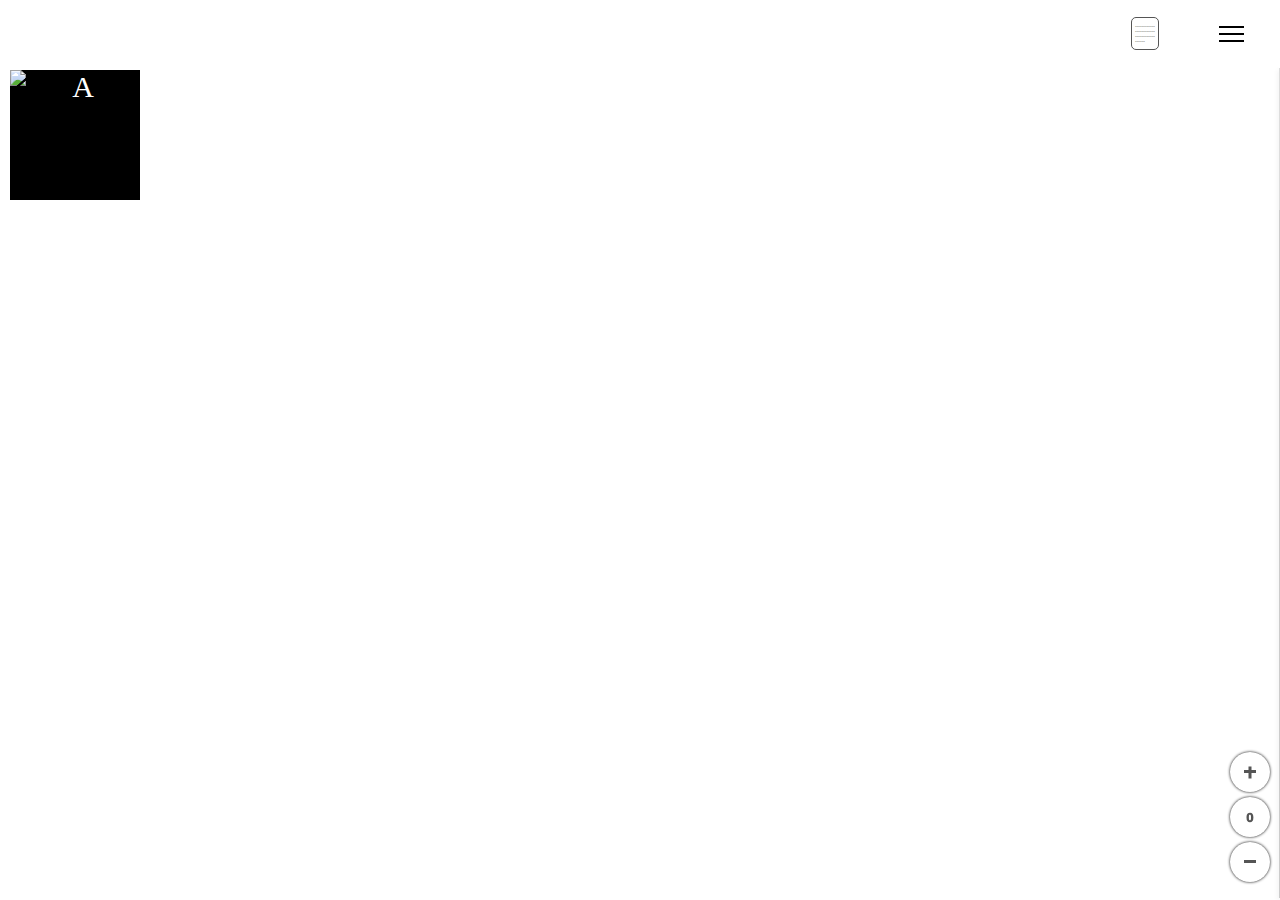
<file: index.html>
<!DOCTYPE html>
<html lang="en">
    <head>
        <meta charset="UTF-8">
        <title>index</title>
        <meta name="viewport" content="width=device-width, initial-scale=1.0">
        <!-- <link rel="stylesheet" href="css/index.css"> -->
        <link rel="stylesheet" href="css/index.css">
        <script src="js/md5.js"></script>
        <script src="js/main.js"></script> 
    </head>
<body>
    <div class="nav">
        <div class="mn-tp-out">
            <div id="menu-btn" onclick="menu_clicked(this)">
                <span></span>
                <span></span>
                <span></span>
            </div>
        </div>
        <div class="nf-tp-out">
            <div id="notif-btn" onclick="notice_clicked()">
                ------------ ------------ ------------ ------
            </div>
            <div id="n-status">
                !
            </div>
        </div>
    </div>
    <div id="menu-contents">
        <button onclick="popUpOpen(type='share_option')" class="main-push" title="Upload all new changes">Save</button>
        <button onclick="delete_clicked()" class="main-push" title="Delete">Delete</button>
        <button class="main-push" onclick="clone_clicked()">clone</button>
    </div>
    <div class="notif-outer">
        <div id="notif-cont">
            <div class="tabs">
                <button id="action_tab" class="active_tab" onclick="action_tab()">Actions</button>
                <button id="notif_tab" onclick="notif_tab()">Notifications</button>
            </div>
            <div id="main-action-cont"></div>
            <div id="main-notif-cont"></div>
        </div>
    </div>
    
    <div class="zoom-btns">
        <button id="zoom-in" onclick="zoomIn(this)" title="Zoom-In">
            <span class="minus"></span>
            <span class="minus-ver"></span>
        </button>
        <button id="zoom-reset" onclick="zoomReset(this)" title="Reset zoom">0</button>
        <button id="zoom-out" onclick="zoomOut(this)" title="Zoom-out">
            <span class="minus"></span>
        </button>
    </div>
    <div id="outer-tree">
        <ul id="tree" class="tree">
        </ul>
    </div>
    
    <div id="popup_div">
        <div id="popup_container">
            <button id="pop-close" onclick="popUpClose()" title="Close">&times;</button>       
        </div>
    </div>
    <!--
    <div class='top-load'><div class='load'><div></div></div></div>
    -->
</body>
</html>
</file>
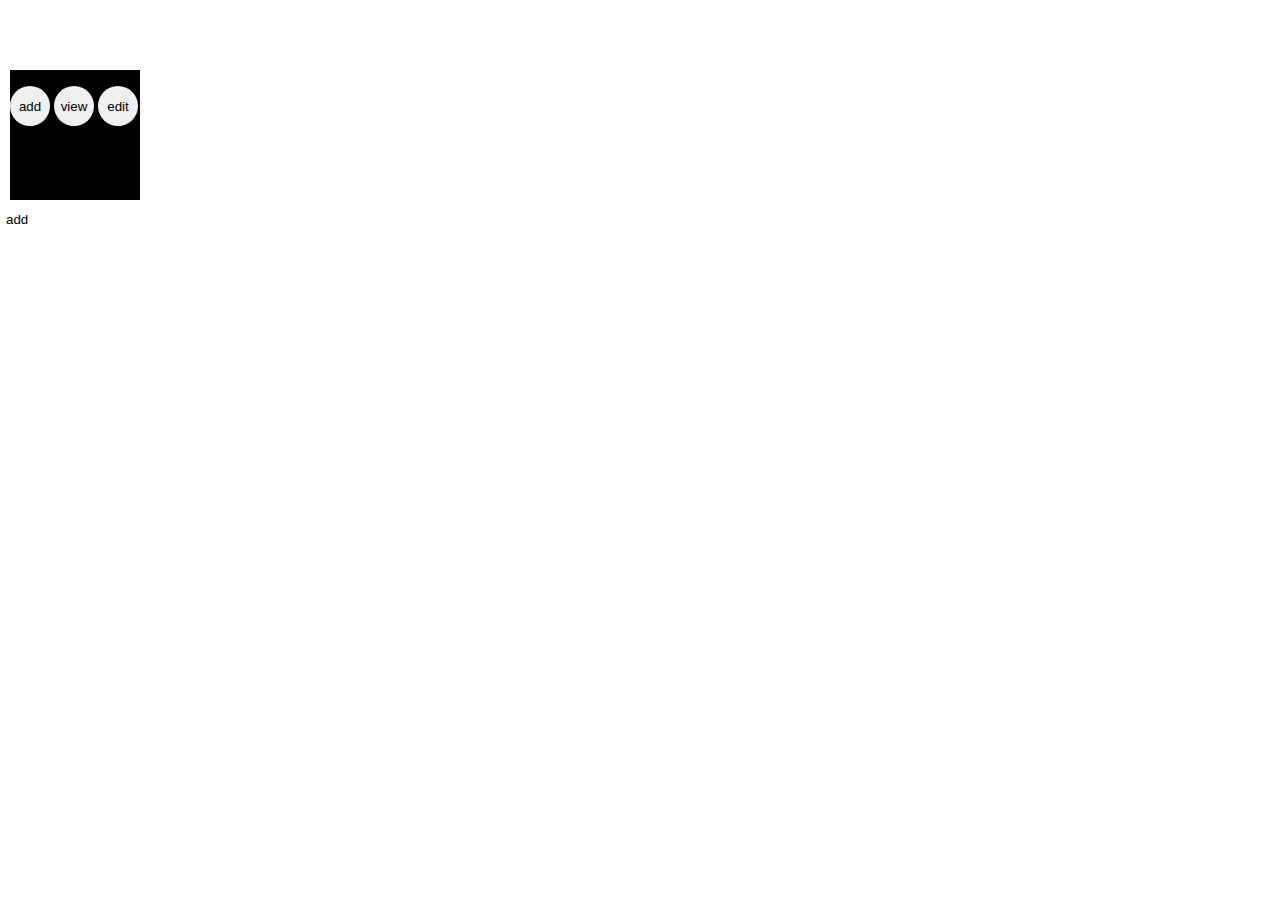
<file: btn_test.html>
<!DOCTYPE html>
<html>
    <head>
        <link rel="stylesheet" href="css/index.css">
        <script>
            i=0;
            j=0;
            function add(branch_id){ 
                document.getElementById('btn_1').onclick=function(){ alert(1); }
                position_add();
                i++;
            }
            function position_add(){
                var element = document.createElement("div");
                element.id="branch"+j;
                element.className="branch";
                element.style.top=j*20+10;
                var button=document.createElement('BUTTON');
                button.innerHTML="add_child";
                button.className="child_button";
                button.style.top=j*20+10;
                button.onclick=function(){
                   add(element.id);
                }
                element.appendChild(button);
                document.getElementById("tree").appendChild(element);
                j++;
            }
        </script>
    </head>
<body>
    <div id="tree" class="tree">
        <div id="branch0" clas="branch">
            <div id="box" class="box">
                <p id="distance_x"></p>
                <p id="distabce_y"></p>
                <button onclick="add()" id="btn_1" class="btn_1">add</button>
                <button onclick="" class="btn_2">view</button>
                <button onclick="" class="btn_3">edit</button>
            </div>
        </div>
    </div>
    <button onclick="add()" class="button_down"> add</button>
</body>
</html>
</file>
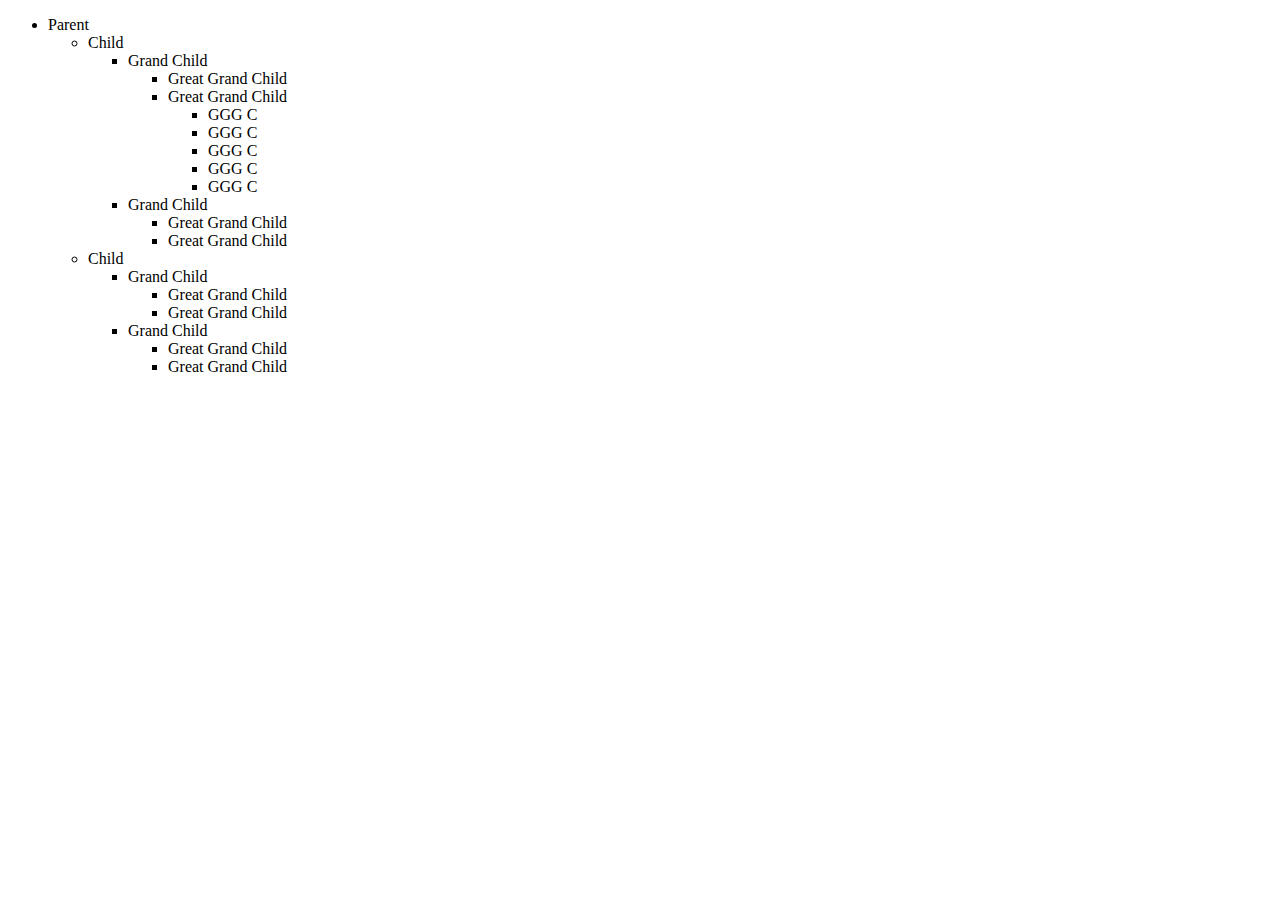
<file: raw_structure.html>
<!DOCTYPE html>
<html lang="en">
<head>
    <meta charset="UTF-8">
    <meta name="viewport" content="width=device-width, initial-scale=1.0">
    <title>Raw Sturcture</title>
</head>
<body>
    <!-- Raw structure of flex tree -->
    <div class="tree">
        <div class="branch">
            <div class="box"></div>
        </div>
        <div class="branch">
            <div class="box"></div>
            <div class="box"></div>
        </div>
        <div class="branch">
            <div class="box"></div>
            <div class="box"></div>
            <div class="box"></div>
            <div class="box"></div>
        </div>
        <div class="branch">
            <div class="box"></div>
            <div class="box"></div>
            <div class="box"></div>
            <div class="box"></div>
            <div class="box"></div>
            <div class="box"></div>
            <div class="box"></div>
            <div class="box"></div>
        </div>
        <div class="branch">
            <div class="box"></div>
            <div class="box"></div>
            <div class="box"></div>
            <div class="box"></div>
            <div class="box"></div>
            <div class="box"></div>
            <div class="box"></div>
            <div class="box"></div>
            <div class="box"></div>
            <div class="box"></div>
            <div class="box"></div>
            <div class="box"></div>
            <div class="box"></div>
            <div class="box"></div>
            <div class="box"></div>
            <div class="box"></div>
        </div>
    </div>


    <!-- Raw structure ul li nested -->
    <ul id="tree">
        <li class="branch"><span class="box" id="a" >Parent</span>
            <ul>
                <li class="branch"><span class="box" id="aa">Child</span>
                    <ul>
                        <li class="branch"><span class="box" id="ab">Grand Child</span>
                            <ul>
                                <li class="branch"><span class="box" id="ac">Great Grand Child</span>
                                </li>
                                <li class="branch"><span class="box" id="ad">Great Grand Child</span>
                                    <ul>
                                        <li class="branch"><span class="box">GGG C</span>
                                        </li>
                                        <li class="branch"><span class="box">GGG C</span>
                                        </li>
                                        <li class="branch"><span class="box">GGG C</span>
                                        </li>
                                        <li class="branch"><span class="box">GGG C</span>
                                        </li>
                                        <li class="branch"><span class="box">GGG C</span>
                                        </li>
                                    </ul>
                                </li>
                            </ul>
                        </li>
                        <li class="branch"><span class="box">Grand Child</span>
                            <ul>
                                <li class="branch"><span class="box">Great Grand Child</span>
                                </li>
                                <li class="branch"><span class="box">Great Grand Child</span>
                                </li>
                            </ul>
                        </li>
                    </ul>
                </li>
                <li class="branch"><span class="box">Child</span>
                    <ul>
                        <li class="branch"><span class="box">Grand Child</span>
                            <ul>
                                <li class="branch"><span class="box">Great Grand Child</span>
                                </li>
                                <li class="branch"><span class="box">Great Grand Child</span>
                                </li>
                            </ul>
                        </li>
                        <li class="branch"><span class="box">Grand Child</span>
                            <ul>
                                <li class="branch"><span class="box">Great Grand Child</span>
                                </li>
                                <li class="branch"><span class="box">Great Grand Child</span>
                                </li>
                            </ul>
                        </li>
                    </ul>
                </li>
            </ul>
        </li>
    </ul>
</body>
</html>
</file>
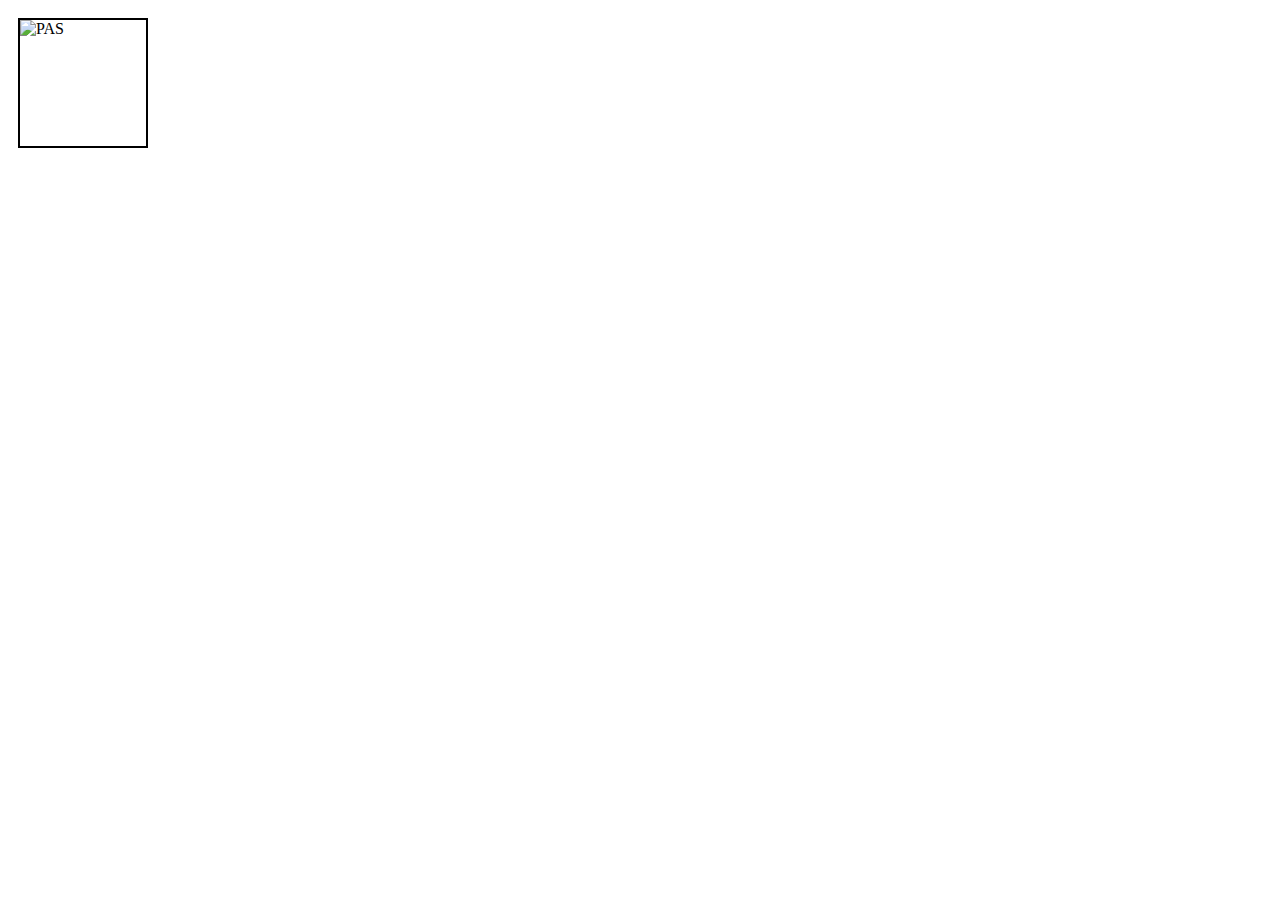
<file: school_tree.html>
<!DOCTYPE html>
<html lang="en">
    <head>
        <meta charset="UTF-8">
        <title>index</title>
        <link rel="stylesheet" href="css/school.css">
        <script src="js/school.js"></script>
        
    </head>
<body>
<p id="top" style="position: fixed;"></p>
    <ul id="tree" class="tree">
        <li id="branch_PAS" class="branch">
            <div id="PAS" class="box">
                <p>
                    <button  class="btn_1" id="btn_PAS_1">Add</button>
                    <button onclick="" class="btn_2" id="btn_PAS_2">View</button>
                    <button onclick="" class="btn_3" id="btn_PAS_3">Edit</button>
                    <img alt="PAS">
                </p>
            </div>
        </li>
    </ul>
    <div id="popup_div">
        <div id="popup_container">
            <button id="pop-close" onclick="popUpClose()" title="Close">&times;</button>       
        </div>
    </div>
</body>
</html>
</file>
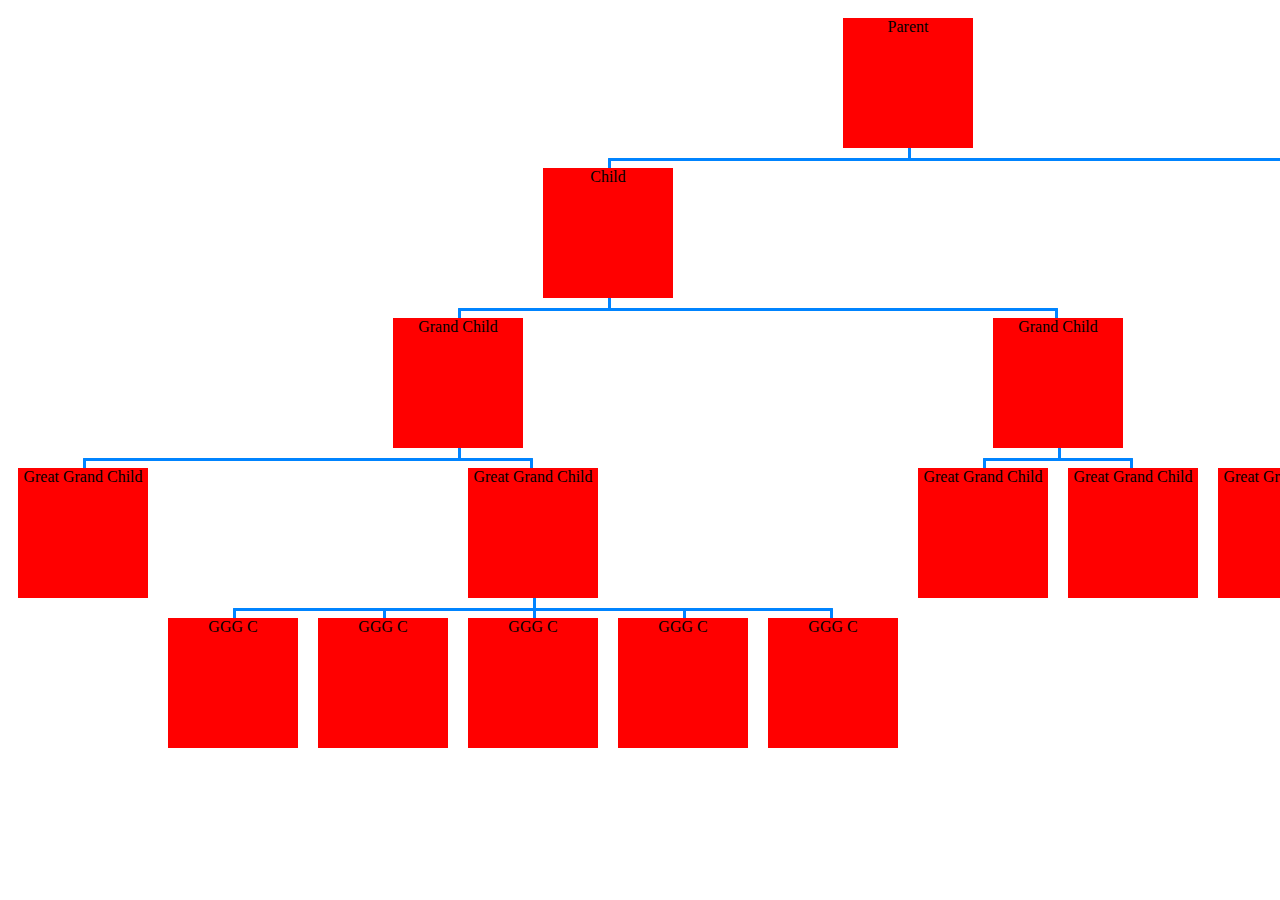
<file: test3.html>
<!DOCTYPE html>
<html lang="en">
<head>
    <meta charset="UTF-8">
    <meta name="viewport" content="width=device-width, initial-scale=1.0">
    <title>Document</title>
    <link rel="stylesheet" href="css/test3.css">
</head>
<body>
    <ul id="tree">
        <li class="branch"><span class="box">Parent</span>
            <ul>
                <li class="branch"><span class="box">Child</span>
                    <ul>
                        <li class="branch"><span class="box">Grand Child</span>
                            <ul>
                                <li class="branch"><span class="box">Great Grand Child</span>
                                </li>
                                <li class="branch"><span class="box">Great Grand Child</span>
                                    <ul>
                                        <li class="branch"><span class="box">GGG C</span>
                                        </li>
                                        <li class="branch"><span class="box">GGG C</span>
                                        </li>
                                        <li class="branch"><span class="box">GGG C</span>
                                        </li>
                                        <li class="branch"><span class="box">GGG C</span>
                                        </li>
                                        <li class="branch"><span class="box">GGG C</span>
                                        </li>
                                    </ul>
                                </li>
                            </ul>
                        </li>
                        <li class="branch"><span class="box">Grand Child</span>
                            <ul>
                                <li class="branch"><span class="box">Great Grand Child</span>
                                </li>
                                <li class="branch"><span class="box">Great Grand Child</span>
                                </li>
                            </ul>
                        </li>
                    </ul>
                </li>
                <li class="branch"><span class="box">Child</span>
                    <ul>
                        <li class="branch"><span class="box">Grand Child</span>
                            <ul>
                                <li class="branch"><span class="box">Great Grand Child</span>
                                </li>
                                <li class="branch"><span class="box">Great Grand Child</span>
                                </li>
                            </ul>
                        </li>
                        <li class="branch"><span class="box">Grand Child</span>
                            <ul>
                                <li class="branch"><span class="box">Great Grand Child</span>
                                </li>
                                <li class="branch"><span class="box">Great Grand Child</span>
                                </li>
                            </ul>
                        </li>
                    </ul>
                </li>
            </ul>
        </li>
    </ul>
</body>
</html>
</file>
<file: css/index.css>
body {
    margin: 0;
    padding: 0;
    overflow-x: hidden;
}
#outer-tree {
    position: relative;
    overflow: auto;
}
#tree{
    margin-top: 60px;
    transform-origin: left top;
    transform: scale(1);
    transition: transform 0.2s linear;
}
#tree div {
    display: inline-block;
}
ul{
    display: flex;
    margin: 0;
    padding: 0;
    list-style: none;
    text-align: center;
}
.branch {
    display: inline-block;
    position: relative;
    top: 0px;
}
button {
    background-color: transparent;
    border: 0;
    cursor: pointer;
}
.nav {
    position: fixed;
    width: 100%;
    top: 0;
    z-index: 6;
    background-color: #fff;
    /*box-shadow: 0px 2px 5px #ccc;*/
}
.mn-tp-out, .nf-tp-out {
    float: right;
    display: flex;
    justify-content: center;
    background-color: #fff;
    padding: 6px 21px;
}
.nf-tp-out {
    padding: 17px 21px;
    margin-right: 3px;
}
#menu-btn {
    cursor: pointer;
    display: flex;
    flex-direction: column;
    justify-content: center;
    align-items: center;
    border-radius: 50%;
    padding-top: 5px;
    width: 55px;
    height: 50px;
    z-index: 6;
}
#menu-btn:hover, #menu-btn:active {
    box-shadow: 0 0 5px #ccc;
}
#menu-btn span {
    display: block;
    margin-bottom: 5px;
    width: 25px;
    height: 2px;
    background-color: #000;
    transition: transform linear 0.2s;
}
#menu-contents{
    display: flex;
    background-color: #fff;
    flex-direction: column;
    position: fixed;
    top: 68px;
    right: 0;
    box-shadow: -6px 0px 8px -4px #ddd;
    border: 1px solid #ddd;
    border-left: 0;
    width: 0;
    transition: width 0.3s linear;
    z-index: 6;
}
#notif-btn {
    display: flex;
    justify-content: center;
    align-items: center;
    cursor: pointer;
    width: 20px;
    height: 25px;
    border: 1px solid #555;
    font-size: 5px;
    border-radius: 5px;
    user-select: none;
    padding: 3px;
    z-index: 6;
}
#notif-btn:hover {
    box-shadow: 0 0 5px #ccc;
}
.notif-outer {
    position: fixed;
    top: 0;
    right: 0;
    box-sizing: border-box;
    padding-top: 70px;
    height: 100%;
    z-index: 5;
    background-color: #fff;
}
#notif-cont {
    top: -2px;
    position: relative;
    height: 100%;
    overflow: auto;
    overflow-x: hidden;
    box-sizing: border-box;
    border: 1px solid #ccc;
    border-left: 0;
    box-shadow: 0px 2px 5px #ccc;
    width: 0;
    transition: width 0.3s linear;
}
.tabs {
    display: flex;
    justify-content: space-around;
    width: 100%;
    position: sticky;
    top: 0;
    background-color: #fff;
}
.tabs button {
    width: 30%;
    color: #555;
    display: inline-block;
    padding: 8px 0;
    font-size: 1em;
}
.tabs button:hover {
    color: #000;
}
.active_tab {
    border-bottom: 1px solid #000;
}
#main-action-cont, #main-notif-cont {
    display: none;
}
#main-action-cont > div,#main-notif-cont > div {
    padding: 5px;
    font-size: 1.05em;
}
#main-action-cont > div.red {
    background-color: #ff000015;
}
#main-action-cont > div.green {
    background-color: #00ff0020; 
}
#main-action-cont > div.yellow {
    background-color: #ffff0030;
}
#main-action-cont div div:last-child, #main-notif-cont div div:last-child {
    color: #777;
}
#main-action-cont div div:last-child button, #main-notif-cont div div:last-child button {
    color: #ff726f;
    padding: 0 10px;
}
#main-notif-cont div div:first-child span:first-child {
    padding-right: 10px;
}
#main-notif-cont div div:first-child span:last-child {
    padding-left: 10px;
}
.copy_key {
    color: #0084FF !important;
}
.main-push {
    margin: 5px 10px;
    padding: 10px 0;
    width: 70px;
    text-align: center;
    background-color: #fff;
    color: #000;
    border-radius: 50px;
    outline: none;
}
.main-push:hover {
    transform: scale(1.1);
}
.main-push:first-child {
    background-color: #76FF7A;
}
.main-push:nth-child(2) {
    background-color: #ff726f;
}
.main-push:nth-child(3){
    background-color: #FFCC33;
    margin-bottom: 10px;
}
#help-btn {
    display: flex;
    box-sizing: border-box;
    align-items: center;
    border-top: 1px solid #eee;
    padding: 10px;
}
#help-btn:hover {
    background-color: #efefef;
}
#help-btn span {
    height: 20px;
    width: 20px;
    font-weight: 1000;
    background-color: #444;
    color: #ccc;
    border-radius: 50%;
    flex-shrink: 0;
    line-height: 20px;
    margin-right: 5px;
}
#n-status {
    display: none;
    color: #fff;
    position: absolute;
    margin-top: -10px;
    margin-left: 12px;
    border-radius: 50%;
    background-color: #ff726f;
    text-align: center;
    line-height: 20px;
    width: 20px;
    height: 20px;
}
.zoom-btns {
    position: fixed;
    right: 5px;
    bottom: 13px;
    z-index: 4;
}
#zoom-in, #zoom-out, #zoom-reset {
    color: #555;
    position: relative;
    display: block;
    margin: 5px;
    border-radius: 50%;
    background-color: #fff;
    box-shadow: 0 0 3px #000;
    font-weight: 1000;
    height: 40px;
    width: 40px;
}
#zoom-in:hover, #zoom-out:hover, #zoom-reset:hover {
    background-color: #efefef;
}
.minus, .minus-ver {
    display: inline-block;
    width: 12px;
    height: 3px;
    background-color: #555;
    position: relative;
    top: -4px;
}
.minus-ver {
    position: absolute;
    top: 19px;
    right: 14px;
    transform: rotate(90deg);
}

.box {
    position: relative;
    width: 130px;
    box-sizing: border-box;
    background-color: #000;
    display: inline-block;
    margin: 10px;
    height: 130px;
}
/* Main horizontal line */
.branch::before, .branch::after{
    content: '';
    position: absolute; 
    top: 0; 
    right: 50%;
    border-top: 3px solid #0084FF;
    width: 50%; 
    height: 7px;
}
/* Horizontal line from left part */
.branch::after{
    right: auto; 
    left: 50%;
    border-left: 3px solid #0084FF;
}

/* We need to remove left-right connectors from elements without 
any siblings*/
.branch:only-child::after, .branch:only-child::before {
    display: none;
}

/* Remove space from the top of single children */
.branch:only-child{ 
    padding-top: 0;
}

/* Remove left connector from first child and 
right connector from last child*/
.branch:first-child::before, .branch:last-child::after{
    border: 0 none;
}
/* Adding back the vertical connector to the last nodes*/
.branch:last-child::before{
    border-right: 3px solid #0084FF;
    border-radius: 0 7px 0 0;
}

.branch:first-child::after{
    border-radius: 7px 0 0 0;
}
/* Add downward connectors from parents*/
#tree ul::before{
    content: '';
    position: absolute; 
    top: 140px; 
    left: 50%;
    border-left: 3px solid #0084FF;
    height: 10px;
}
#btn_A_1, #btn_A_2, #btn_A_3, #btn_A_4{
    visibility: hidden;
}
.box button {
    background-color: #efefef;
    width: 40px;
    height: 40px;
    border-radius: 50%;
    z-index: 4;
    display: inline-block;
    flex-shrink: 0;
}
li div.box p {
    width: 100%;
    height: 100%;
    margin: 0;
    display: flex;
    flex-wrap: wrap;
    justify-content: space-around;
    align-items: center;
}
li div.box img {
    position: absolute;
    top: 0px;
    left: 0px;
}
.box_image{
    width:130px;
    height: 130px;
    font-size: 30px;
    color:white;
}
.opacity-to-img {
    opacity: 0.5;
    position: relative;
    z-index: 3;
    transition: 0.2s all;
}

/*             */
/* Form */
/*             */

#popup_div {
    display: none;
    position: fixed;
    top: 0;
    left: 0;
    justify-content: center;
    align-items: center;
    width: 100%;
    height: 100%;
    background-color: rgba(0,0,0, 0.6);
    z-index: 9;
    overflow: hidden;
    transition: all 1s;
}
#popup_container {
    position: relative;
    width: 300px;
    height: 300px;
    box-sizing: border-box;
    background-color: #eee;
    z-index: 10;
    overflow: auto;
}
#popup_container.help_in_content {
    width: 98%;
    height: 95%;
}
#edit_div {
    padding: 20px;
    margin-top: 10px;
}
input::placeholder {
    color: #000;
}
#popup_container div input {
    margin: 20px 0;
    width: 100%;
    padding: 5px;
    box-sizing: border-box;
    font-size: 0.9em;
    border: 1px solid #222;
    color: #222;
    background-color: transparent;
    border: 0px;
    border-bottom: 1px solid #222;
}
#popup_container div input:focus{
    outline: none;
    box-shadow: 0px 2px 0px 0px #999;
}
#popup_container div input[type="file"]{
    padding: 5px 0px;
}
#submit_btn {
    width: 92px;
    font-size: 0.9em;
    padding: 5px 36px;
    border: 1px solid #222;
}
.pop-close-outer {
    position: absolute;
    top: 0px;
    right: 33px;
}
#pop-close {
    position: fixed;
    font-size: 2em;
    text-shadow: 2px 1px #eee;
}
#pop-close:hover, #pop-close:focus{
    outline: none;
    color: #eee;
    text-shadow: 2px 1px #000;
}

/* View */
#edit_btn {
    display: inline-block;
    vertical-align: middle;
    text-align: center;
    padding: 5px;
    background-color: #111;
    color: #eee;
    border: 0;
    width: 40px;
    height: 40px;
    border-radius: 30%;
    margin: 3px;
    z-index: 10;
}
#edit_btn:hover{
    letter-spacing: 0.1em;
}
#view_div {
    background-repeat: no-repeat;
    background-size: cover;
    height: 300px;
}
#view_name_div {
    background-color: rgba(200, 200, 200, 0.6);
    padding: 5px;
    box-sizing: border-box;
    font-size: 1.15em;
    position: absolute;
    bottom: 0px;
    left: 0px;
    width: 100%;
    text-align: center;
}

/* Save contents*/
#confirm_container {
    padding: 20px;
    margin-top: 30px;
    display: flex;
    justify-content: space-around;
    flex-wrap: wrap;
}
.conf_mssg_container {
    font-size: 1.3em;
    margin-bottom: 30px;
}
.yes_btn, .no_btn {
    width: 60px;
    height: 40px;
    background-color: #76FF7A;
    margin-bottom: 20px;
}
.yes_btn:hover, .no_btn:hover {
    border: 1px solid #000;
}
.no_btn {
    background-color: #ff726f;
}
#confirm_share_btn {
    border: 1px solid #000;
    padding: 10px;
}
#confirm_share_btn:hover {
    padding: 10px 15px;
}

/* Loader */
.top-load {
    width: 200px;
    height: 200px;
    display: flex;
    overflow: hidden;
    background: transparent;
}
.load div {
    position: absolute;
    animation: load 1s linear infinite;
    width: 80px;
    height: 80px;
    top: 60px;
    left: 60px;
    border-radius: 50%;
    box-shadow: 0 5px 0 0 #000000;
    transform-origin: 40px 42.5px;
}
.load {
    width: 100%;
    height: 100%;
    position: relative;
    transform: translateZ(0) scale(1);
    backface-visibility: hidden;
    transform-origin: 0 0; /* see note above */
}
.load div { 
    box-sizing: content-box; 
}
@keyframes load {
    0% { transform: rotate(0deg) }
    50% { transform: rotate(180deg) }
    100% { transform: rotate(360deg) }
}


/**Help*/
.help-content {
    font-family: sans-serif;
    padding: 10px;
    box-sizing: border-box;
    font-family: sans-serif;
    width: 100%;
    height: 100%;
}
.help-content h3 {
    text-align: center;
}
.help-content .bck-grey {
    background-color: #ccc;
    box-sizing: border-box;
    padding: 0 5px;
}
.help-content button {
    border: 1px solid #555;
    box-sizing: border-box;
    padding: 0 5px;
}
.help-content .tab {
    border-bottom: 1px solid #555;
    padding: 0 5px;
}
</file>
<file: css/school.css>
#tree{
    position: absolute;
}
#tree div {
    display: inline-block;
}
ul{
    display: flex;
    justify-content: space-around;
    margin: 0;
    padding: 0;
    list-style: none;
    text-align: center;
}
.branch {
    display: inline-block;
    position: relative;
    top: 0px;
}
.box {
    position: relative;
    width: 130px;
    box-sizing: border-box;
    border:2px solid black;
    display: inline-block;
    margin: 10px;
    height: 130px;
}
/* Main horizontal line */
.branch::before, .branch::after{
    content: '';
    position: absolute; 
    top: 0; 
    right: 50%;
    border-top: 3px solid #0084FF;
    width: 50%; 
    height: 7px;
}
/* Horizontal line from left part */
.branch::after{
    right: auto; 
    left: 50%;
    border-left: 3px solid #0084FF;
}

/* We need to remove left-right connectors from elements without 
any siblings*/
.branch:only-child::after, .branch:only-child::before {
    display: none;
}

/* Remove space from the top of single children */
.branch:only-child{ 
    padding-top: 0;
}

/* Remove left connector from first child and 
right connector from last child*/
.branch:first-child::before, .branch:last-child::after{
    border: 0 none;
}
/* Adding back the vertical connector to the last nodes*/
.branch:last-child::before{
    border-right: 3px solid #0084FF;
    border-radius: 0 7px 0 0;
}
.branch:first-child::after{
    border-radius: 7px 0 0 0;
}

/* Add downward connectors from parents*/
#tree ul::before{
    content: '';
    position: absolute; 
    top: 140px; left: 50%;
    border-left: 3px solid #0084FF;
    height: 10px;
}
.btn_1{
    visibility: hidden;
}
.btn_2{
    visibility: hidden;
}
.btn_3{
    visibility: hidden;
}
li div.box p {
    width: 100%;
    height: 100%;
    margin: 0;
    display: flex;
    justify-content: space-evenly;
    align-items: center;
}
#tree button{
    position: relative;
    z-index: 4;
    width: 40px;
    display: inline-block;
    height: 40px;
    border: 0px;
    border-radius: 50%;
}
li div.box img {
    position: absolute;
    top: 0px;
    left: 0px;
}
.opacity-to-img {
    opacity: 0.5;
    position: relative;
    z-index: 3;
    transition: 0.2s all;
}

#popup_div {
    display: none;
    position: fixed;
    top: 0;
    left: 0;
    justify-content: center;
    align-items: center;
    width: 100%;
    height: 100%;
    background-color: rgba(0,0,0, 0.6);
    z-index: 9;
    overflow: hidden;
    transition: all 1s;
}
#popup_container {
    position: relative;
    width: 300px;
    height: 300px;
    box-sizing: border-box;
    background-color: #eee;
    z-index: 10;
}
#edit_div {
    padding: 20px;
    margin-top: 10px;
}
input::placeholder {
    color: #000;
}
#popup_container div input {
    margin: 20px 0;
    width: 100%;
    padding: 5px;
    box-sizing: border-box;
    font-size: 0.9em;
    border: 1px solid #222;
    color: #222;
    background-color: transparent;
    border: 0px;
    border-bottom: 1px solid #222;
}
#popup_container div input:focus{
    outline: none;
    box-shadow: 0px 2px 0px 0px #999;
}
#popup_container div input[type="file"]{
    padding: 5px 0px;
}
#submit_btn {
    width: 92px;
    font-size: 0.9em;
    padding: 5px 36px;
    border: 1px solid #222;
}
#pop-close {
    position: absolute;
    top: 0px;
    right: 5px;
    font-size: 2em;
    text-shadow: 2px 1px #eee;
}
#pop-close:hover, #pop-close:focus{
    outline: none;
    color: #eee;
    text-shadow: 2px 1px #000;
}

/* View */
#edit_btn {
    display: inline-block;
    vertical-align: middle;
    text-align: center;
    padding: 5px;
    background-color: #111;
    color: #eee;
    border: 0;
    width: 40px;
    height: 40px;
    border-radius: 30%;
    margin: 3px;
    z-index: 10;
}
#edit_btn:hover{
    letter-spacing: 0.1em;
}
#view_div {
    background-repeat: no-repeat;
    background-size: cover;
    height: 300px;
}
#view_name_div {
    background-color: rgba(200, 200, 200, 0.6);
    padding: 5px;
    box-sizing: border-box;
    font-size: 1.15em;
    position: absolute;
    bottom: 0px;
    left: 0px;
    width: 100%;
    text-align: center;
}
</file>
<file: css/test3.css>
ul{
    display: flex;
    justify-content: space-around;
    margin: 0;
    padding: 0;
    list-style: none;
    text-align: center;
}
.branch {
    display: inline-block;
    position: relative;
    top: 0px;
}
.box {
    width: 130px;
    box-sizing: border-box;
    background-color: red;
    display: inline-block;
    margin: 10px;
    height: 130px;
}
.branch::before, .branch::after{
    content: '';
    position: absolute; 
    top: 0; 
    right: 50%;
    border-top: 3px solid #0084FF;
    width: 50%; 
    height: 7px;
}
.branch::after{
    right: auto; 
    left: 50%;
    border-left: 3px solid #0084FF;
}

/*We need to remove left-right connectors from elements without 
any siblings*/
.branch:only-child::after, .branch:only-child::before {
    display: none;
}

/*Remove space from the top of single children*/
.branch:only-child{ 
    padding-top: 0;
}

/*Remove left connector from first child and 
right connector from last child*/
.branch:first-child::before, .branch:last-child::after{
    border: 0 none;
}
/*Adding back the vertical connector to the last nodes*/
.branch:last-child::before{
    border-right: 3px solid #0084FF;
    border-radius: 0 1px 0 0;
}
.branch:first-child::after{
    border-radius: 1px 0 0 0;
}

/*Time to add downward connectors from parents*/
#tree ul::before{
    content: '';
    position: absolute; 
    top: 140px; left: 50%;
    border-left: 3px solid #0084FF;
    height: 10px;
}
#btn_A_1{
    visibility: hidden;
}
#btn_A_2{
    visibility: hidden;
}
#btn_A_3{
    visibility: hidden;
}
span{
    z-index=1;
}
button{
    z-index: 4;
}
#edit_form{
    visibility: hidden;
}
</file>
